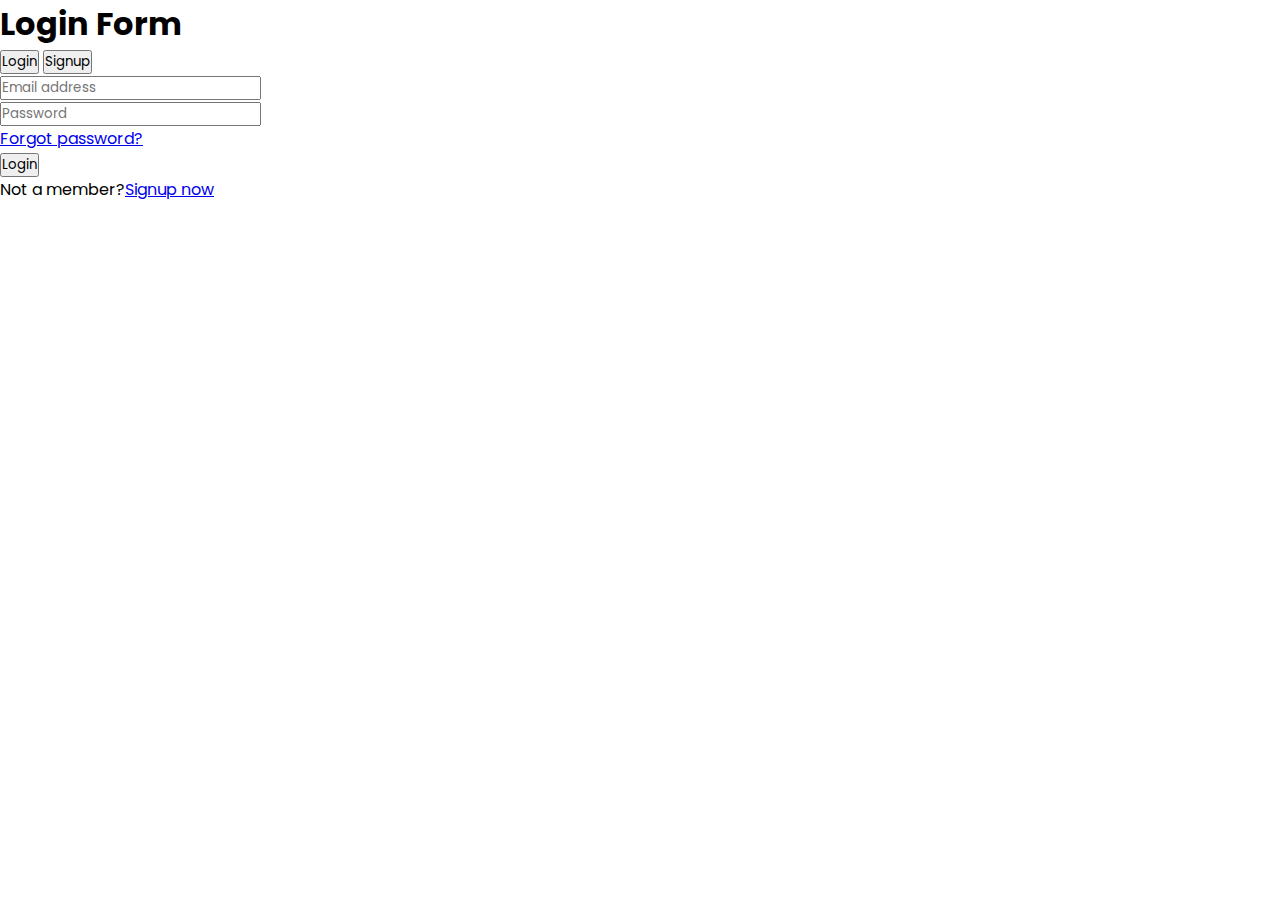
<file: my_work/form.html>
<!DOCTYPE html>
<html lang="en">
<head>
    <meta charset="UTF-8">
    <meta http-equiv="X-UA-Compatible" content="IE=edge">
    <meta name="viewport" content="width=device-width, initial-scale=1.0">
    <title>Document</title>
    <link rel="stylesheet" href="style.css">
</head>
<body>
    <div>
        <h1>Login Form</h1>
    <form>
        <button id="button1">Login</button>
        <button id="button2">Signup</button><br>
        <input type="email" id="email" placeholder="Email address"><br>
        <input type="password" id="pass" placeholder="Password"><Br>
            <a href="#">Forgot password?</a><br>
            <button id="button3">Login</button>
            <p>Not a member?<a href="#">Signup now</a></p>
        </form>
    </div>
    
</body>
</html>
</file>
<file: my_work/style.css>
@import url('https://fonts.googleapis.com/css2?family=Antonio:wght@100&family=Poppins&family=Roboto&display=swap');

body {

    font-family: 'Poppins', sans-serif;
}

* {
    margin: 0;
    padding: 0;
    box-sizing: border-box;
    font-family: 'Poppins', sans-serif;

}

ul,
ol {

    list-style: none;
    padding: 0 !important;
    margin: 0;
}

/* .hero{
   background-image:linear-gradient(rgba(0,0,0,0.6),rgba(0,0,0,0.6));
   background-size: cover;
   background-position: center;
}
nav{
    display: flex;
    align-items: center;
    justify-content: space-between;
}
.logo{
    color: white;
    font-size:28px;
}
span{
    color: #ea1538;
}

.top_nav{
    
    padding: 35px 0;
    background: #24262b;
    position: fixed;
    top: 0;
    left: 0;
    right: 0;
    box-shadow: 2px 2px 10px #0004;
    
    
    
}
.navbar{
    justify-content:space-between;
    width: 100%;
    align-items: center;
    display: flex;
    font:white;
    background-size: cover;
    background-position:center;   
}
.wrapper{

    background-image: url(https://www.w3schools.com/w3images/hamburger.jpg);
    width: 100%;
    height:430px;
    background-size:cover;
    background-repeat: no-repeat;
    position: relative;
    background-size: cover;

}

.wrapper h2{

    position: absolute;
    bottom: 25px;
    left: 40px;
    font-size: 45px;
}
.box_para{
    position: relative;
    top: 100px;
}
.srvice{
    display: flex;
}
.s1{
    height: 600px;
    width: 47%;
    
}
.s2{
    
    width: 47%;
    text-align: center;
    font-family:"Times New Roman', Times, serif";

}
h1{
   
   letter-spacing: 5px;
   color:blueviolet;
}



.lang3{
    letter-spacing: 1px;
    color: rgb(129, 126,126);
    line-height: 25px;
}

.wrapper ul{

    display: flex;
    justify-content: center;
    align-items: center;
    gap: 30px;
    list-style: none;
    
}
.wrapper li{
    font: #000;
}

.wrapper ul i{

    margin-right: 12px;
}

.service{

    display: flex;
    align-items: center;
    gap: 6%;
}

.service .s1 img{

    width: 100%;
}

.bnr_outr{

    margin-top: 50px;
    padding-bottom: 50px;
}

.mnu_otr{

    padding-top: 50px;
    border-top: 1px solid #0004;
}
.s3 h1{
    text-align:center;
}
.s3 h2{
    letter-spacing:5px;
}

.row{
    display: flex;
    flex-wrap: wrap;
    
}
ul{
    list-style: none;
}
.footer{
    background-color:#24262b;
    padding: 70px 0;
  
}

h4{
    color: white;
}
.footer-col{
    width: 25%;
    padding:o 15px; 
} */


/* bony 30.11.22 */

.navbar .navbar-brand {

    font-size: 30px;
    font-family: 'Poppins', sans-serif;

}

.navbar-expand-lg .navbar-collapse {
    justify-content: center;
}

.navbar-expand-lg .navbar-nav {

    gap: 15px;
}

.navbar-nav li a {
    color: #000;
    text-transform: uppercase;
    transition: all 0.5s ease-in-out;
}

.hdr .navbar-nav li a:hover {

    color: #ea1538;
}

.my_btn {

    padding: 10px 20px;
    color: #fff;
    background-color: #ea1538;
    border: 2px solid #ea1538;
    border-radius: 10px;
    text-decoration: none;
    letter-spacing: 1px;
    transition: all 0.5s ease-in-out;
    display: inline-block;

}

.my_btn:hover {

    background-color: #fff;
    color: #ea1538;
}

.banner{
    position: relative;
}
.banner img{
    width: 100%;
    position:relative;
}
.banner p{
    position: absolute;
    top: 95%;
    color: #fff;
    left: 2%;
}
.le_catering h1 {

    font-size: 25px;
    color: #000;
    font-weight: 700;
    text-transform: uppercase;
}

.lang2,
.lang3 {

    line-height: 1.8;
    font-size: 15px;
    color: #000;
    letter-spacing: 1.5px;
}

.my_btn {

    padding: 10px 20px;
    color: #fff;
    background-color: #ea1538;
    border: 2px solid #ea1538;
    border-radius: 10px;
    text-decoration: none;
    letter-spacing: 1px;
    transition: all 0.5s ease-in-out;
    display: inline-block;

}

.s3_otr {

    margin-bottom: 25px;
}

.service {

    display: flex;
}

footer {

    background-color: #ea1538;
    opacity: 50%;
}

footer h4 {

    text-transform: uppercase;
    font-size: 20px;
    color: #fff;
    ;
}

footer a {

    color: #fff;
    text-transform: capitalize;
    text-decoration: none;
}

footer a:hover {

    color: #000;

}

.social-links a {

    width: 40px;
    height: 40px;
    background-color: #fff;
    border-radius: 50%;
    display: flex;
    justify-content: center;
    align-items: center;
    color: #ea1538;
    margin: 10px auto;
    font-size: 16px;
    transition: all 1s;
}

.social-links a:hover {
    rotate: 360deg;
}


/* Card */

.card_sec .card {
    height: 250px;
    border: 1px solid #000;
    overflow: hidden;
    transition: 0.5s all ease-in-out;

}

.card_sec .card img {

    height: 100%;
    background-size: 100% 100%;
    object-fit: cover;
    transition: 0.5s all ease-in-out;
}

.card-body {
    border: 1px solid #000;
    padding: 5px;

}

.card img:hover {

    scale: 1.1;
}

span {

    color: #ea1538;
}

.my_cntnr {
    display: flex;
    justify-content: space-between;
    align-items: center;

}

.navbar-nav {

    width: 100%;
}

nav {

    width: 100%;
}

.navbar-nav {

    justify-content: center;
}

/* form */



/* Responsive */

@media (max-width: 991px) {

    .hdr {

        position: relative;
    }

    .hdr_btn {
        position: absolute;
        top: 50%;
        left: 73%;
        transform: translate(-50%, -50%);
    }
    .banner{
        position: relative;
    }
    .banner img{
        width: 100%;
        position:relative;
    }
    .banner p{
        position: absolute;
        top: 95%;
        color: #fff;
        left: 2%;
    }

    .my_btn {
        padding: 5px 10px;
        color: #fff;
        background-color: #ea1538;
        border: 2px solid #ea1538;
        border-radius: 10px;
        text-decoration: none;
        letter-spacing: 1px;
        transition: all 0.5s ease-in-out;
        display: inline-block;
        font-size: 13px;
    }


}

@media (max-width: 768px) {

    .navbar .navbar-brand {
        font-size: 25px;
    }
    .banner{
        position: relative;
    }
    .banner img{
        width: 100%;
        position:relative;
    }
    .banner p{
        position: absolute;
        top: 95%;
        color: #fff;
        left: 2%;
    }

   
}

@media (max-width: 767px) {

    .navbar .navbar-brand {
        font-size: 25px;
    }

    .service{

        display: block;
    }
   
    footer .col-md-3,footer .col-md-2{

        text-align: center;
    }
    .banner{
        position: relative;
    }
    .banner img{
        width: 100%;
        position:relative;
    }
    .banner p{
        position: absolute;
        top: 95%;
        color: #fff;
        left: 2%;
    }
}

@media (max-width: 375px) {

    .hdr_btn {
        position: absolute;
        top: 50%;
        left: 68%;
    }

    .navbar .navbar-brand {
        font-size: 15px;
    }

    .le_catering h1 {
        font-size: 14px;
        margin-top: 20px;
    }

    .lang2, .lang3 {
       
        font-size: 12px;  
    }

    .service h2{

        font-size: 13px;
    }

    .mnu_hdr h1{

        font-size: 20px;
    }

    .s3_otr{

        text-align: center;
    }

    .s3_otr p{

        font-size: 12px;
    }
    .banner p{
        position: absolute;
        top: 95%;
        color: #fff;
        left: 2%;
    }
    .banner p{
        position: absolute;
        top: 95%;
        color: #fff;
        left: 2%;
    }
    
}
</file>
